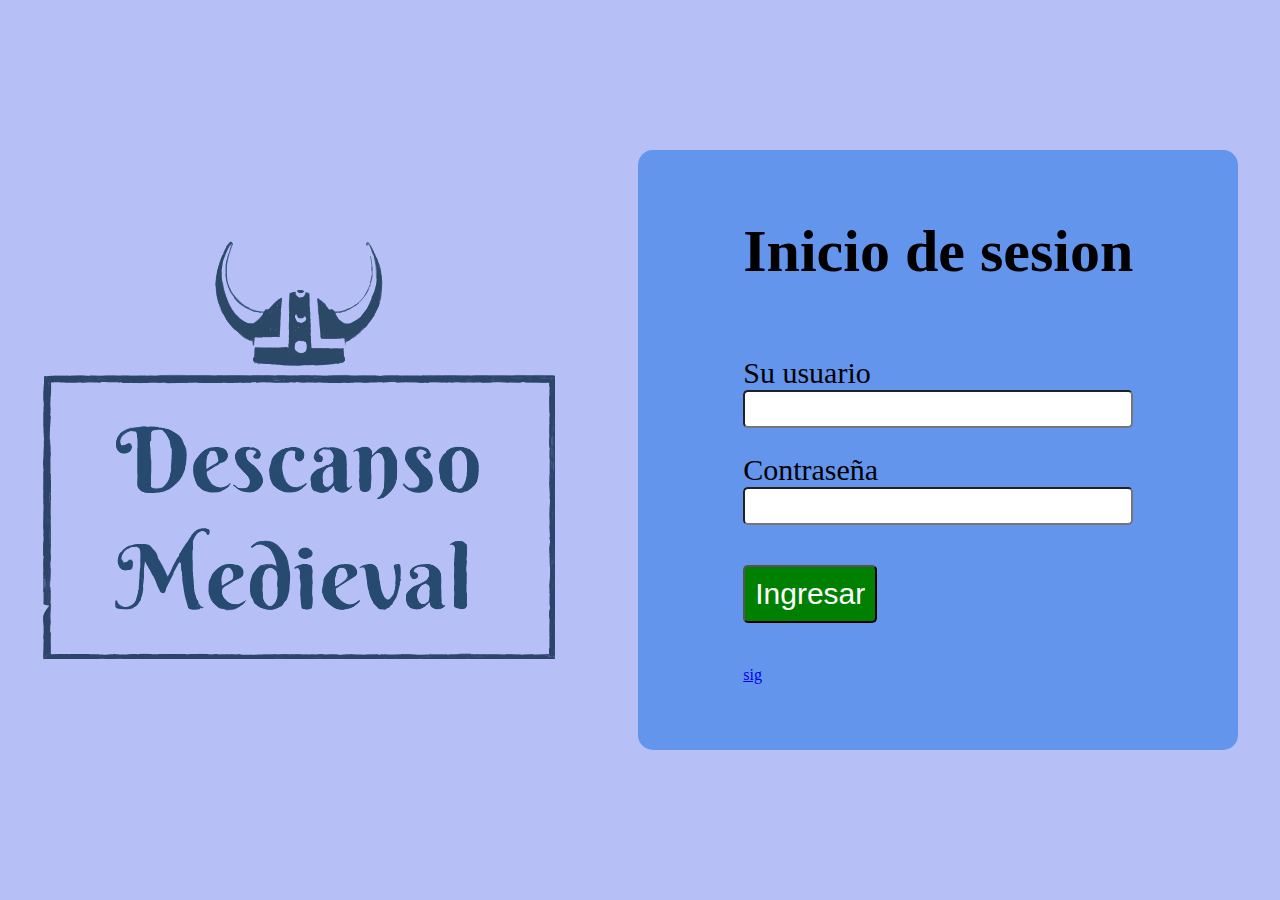
<file: index.html>
<!DOCTYPE html>
<html lang="es">
<head>
    <LINK REL=StyleSheet HREF="design.css" TYPE="text/css" MEDIA=screen>
    <meta charset="UTF-8">
    <meta name="viewport" content="width=device-width, initial-scale=1.0">
    <title>Inicio de sesion</title>
</head>
<body>
    <div>
        <img src = 'logo.png'>
    <div>
    <div id="sesion">
        
        <form action="">
            <h3>Inicio de sesion</h3>
            <label for="User">Su usuario</label><br>
            <input type="text" id="User" name="User" value=""><br>                       
            <label for="Pass">Contraseña</label><br>
            <input type="password" id="Pass" name="Pass" value=""><br>
            <input type="submit" id="aceptar" value="Ingresar"><br><br>
            <a href="OpcionesRecepcionistas.html" target="_blank">sig</a>
        </form>     
    </div>
</body>
</html>
</file>
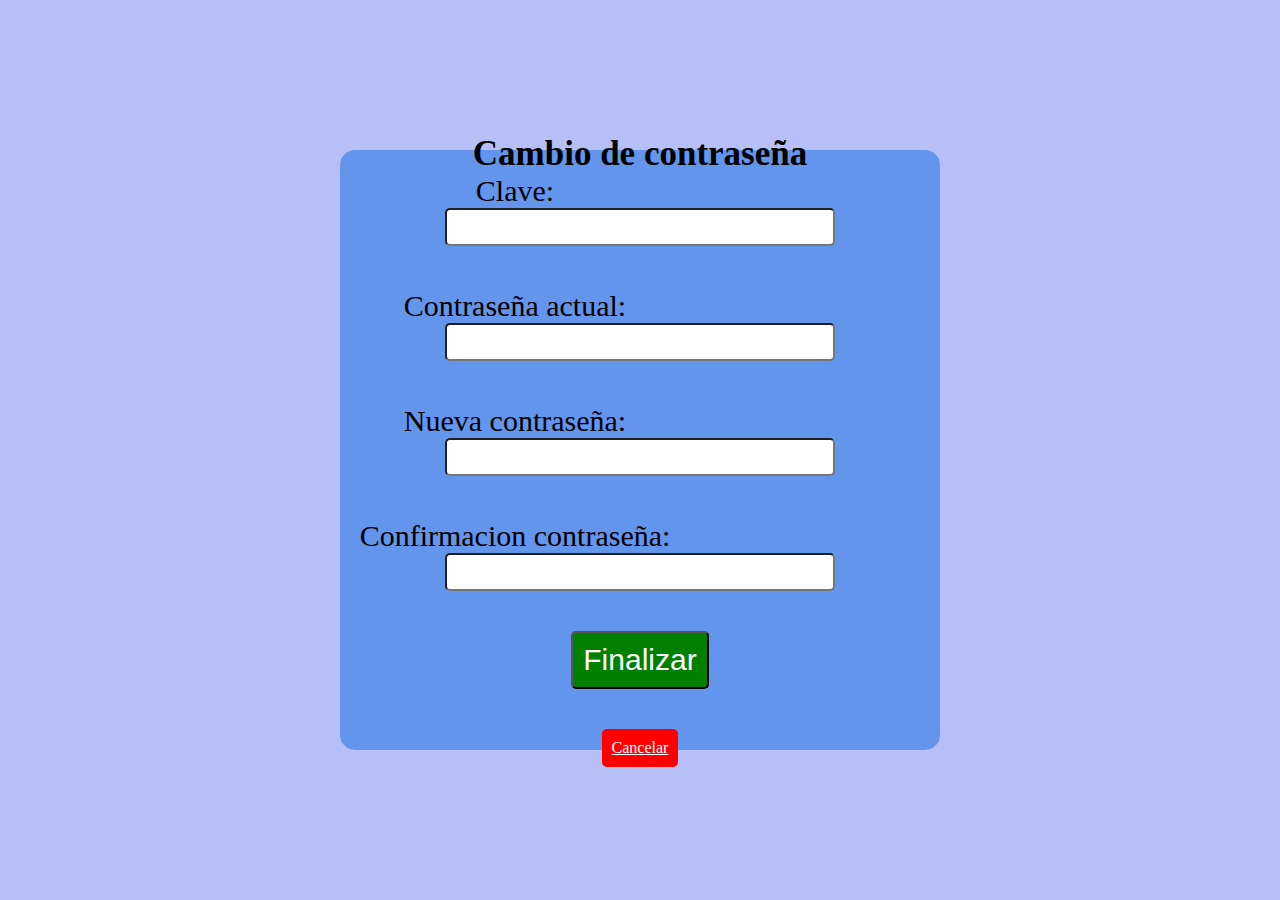
<file: CambioPass.html>
<!DOCTYPE html>
<html lang="es">
<head>
    <meta charset="UTF-8">
    <LINK REL=StyleSheet HREF="design.css" TYPE="text/css" MEDIA=screen>
    <meta name="viewport" content="width=device-width, initial-scale=1.0">
    <title>Extras</title>
</head>
<body>
    <div id="recep">
        <div id="sesion">
            <form action="Client">
                <h4>Cambio de contraseña</h4>
                <label>Clave:</label>
                <input type="text" id="recForm" name="key" value=""><br>
                <label>Contraseña actual:</label>
                <input type="password" id="recForm" name="oldPass" value=""><br>
                <label>Nueva contraseña:</label>
                <input type="password" id="recForm" name="newPass" value=""><br>
                <label>Confirmacion contraseña:</label>
                <input type="password" id="recForm" name="Confirmacion" value="">
                <input type="submit" id= "aceptar" value="Finalizar">
                <a href="OpcionesRecepcionistas.html" id= "cancelar" target="_blank">Cancelar</a>
               
            </form>
        </div>
    </div>
    
</body>
</html>
</file>
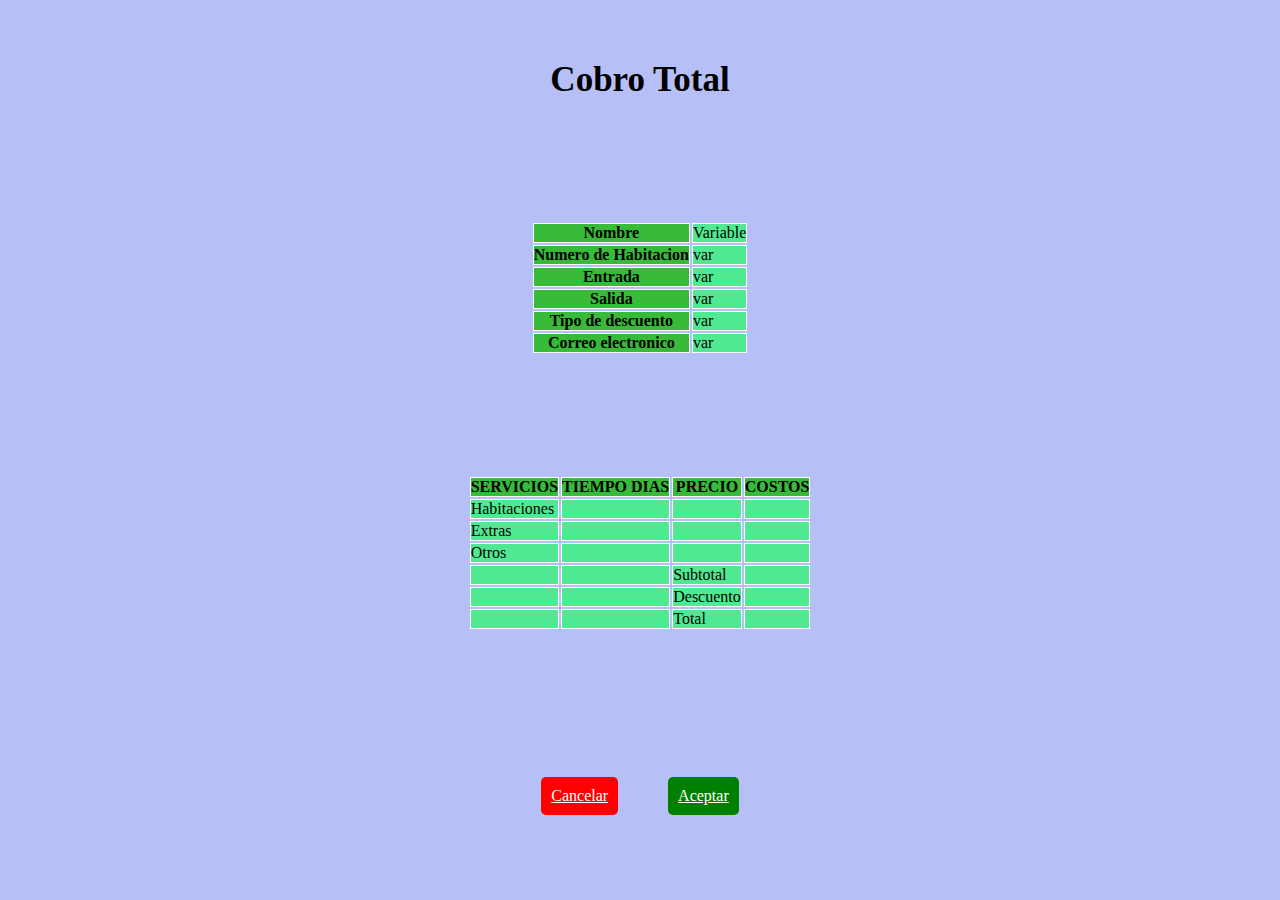
<file: CobroTotal.html>
<!DOCTYPE html>
<html lang="en">
<head>
    <meta charset="UTF-8">
    <LINK REL=StyleSheet HREF="design.css" TYPE="text/css" MEDIA=screen>
    <meta name="viewport" content="width=device-width, initial-scale=1.0">
    <title>Cobro Total</title>
</head>
<body>
    <div id ="Tablas">
        <h3>Cobro Total</h3>
        <table>
            <tr>
                <th>Nombre</th>
                <td>Variable</td>
            </tr>
            <tr>
                <th>Numero de Habitacion</th>
                <td>var</td>
            </tr>
            <tr>
                <th>Entrada</th>
                <td>var</td>
            </tr>
            <tr>
                <th>Salida</th>
                <td>var</td>
            </tr>
            <tr>
                <th>Tipo de descuento</th>
                <td>var</td>
            </tr>
            <tr>
                <th>Correo electronico</th>
                <td>var</td>
            </tr>
        </table>
        <!--wmpieza tabla dos!-->
        <table>
            <tr>
                <th>SERVICIOS</th>
                <th>TIEMPO DIAS</th>
                <th>PRECIO</th>
                <th>COSTOS</th>
            </tr>
            <tr>
                <td>Habitaciones</td>
                <td></td>
                <td></td>
                <td></td>
                
            </tr>
            <tr>
                <td>Extras</td>
                <td></td>
                <td></td>
                <td></td>
                
            </tr>
            <tr>
                <td>Otros</td>
                <td></td>
                <td></td>
                <td></td>
                
            </tr>
            <tr>
                <td></td>
                <td></td>
                <td>Subtotal</td>
                <td></td>  
            </tr>
            <tr>
                <td></td>
                <td></td>
                <td>Descuento</td>
                <td></td>
            </tr>
            <tr>
                <td></td>
                <td></td>
                <td>Total</td>
                <td></td>
            </tr>
        </table>
        <div id="BtnHorizontal">
            <a href="OpcionesRecepcionistas.html" id= "cancelar" target="_blank">Cancelar</a>
            <a href="OpcionesRecepcionistas.html" id= "aceptar" target="_blank">Aceptar</a>
        </div>
    </div>
    
</body>
</html>
</file>
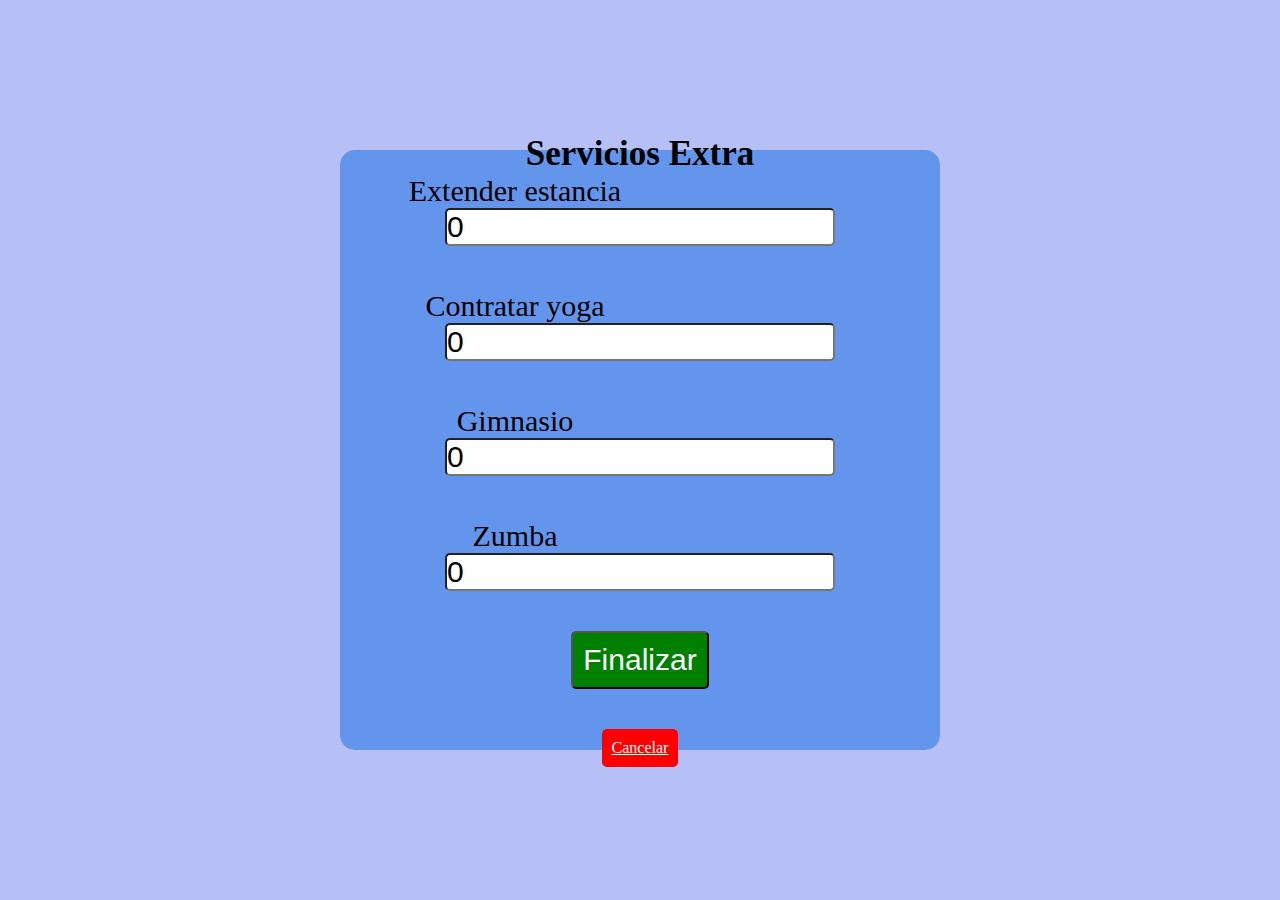
<file: extras.html>
<!DOCTYPE html>
<html lang="es">
<head>
    <meta charset="UTF-8">
    <LINK REL=StyleSheet HREF="design.css" TYPE="text/css" MEDIA=screen>
    <meta name="viewport" content="width=device-width, initial-scale=1.0">
    <title>Extras</title>
</head>
<body>
    <div id="recep">
        <div id="sesion">
            <form action="Client">
                <h4>Servicios Extra</h4>
                <label>Extender estancia</label>
                <input type="text" id="recForm" name="ExtEstancia" value="0"><br>
                <label>Contratar yoga</label>
                <input type="text" id="recForm" name="Yoga" value="0"><br>
                <label>Gimnasio</label>
                <input type="text" id="recForm" name="Gimnasio" value="0"><br>
                <label>Zumba</label>
                <input type="text" id="recForm" name="Zumba" value="0">
                <input type="submit" id= "aceptar" value="Finalizar">
                <a href="OpcionesRecepcionistas.html" id= "cancelar" target="_blank">Cancelar</a>
               
            </form>
        </div>
    </div>
    
</body>
</html>
</file>
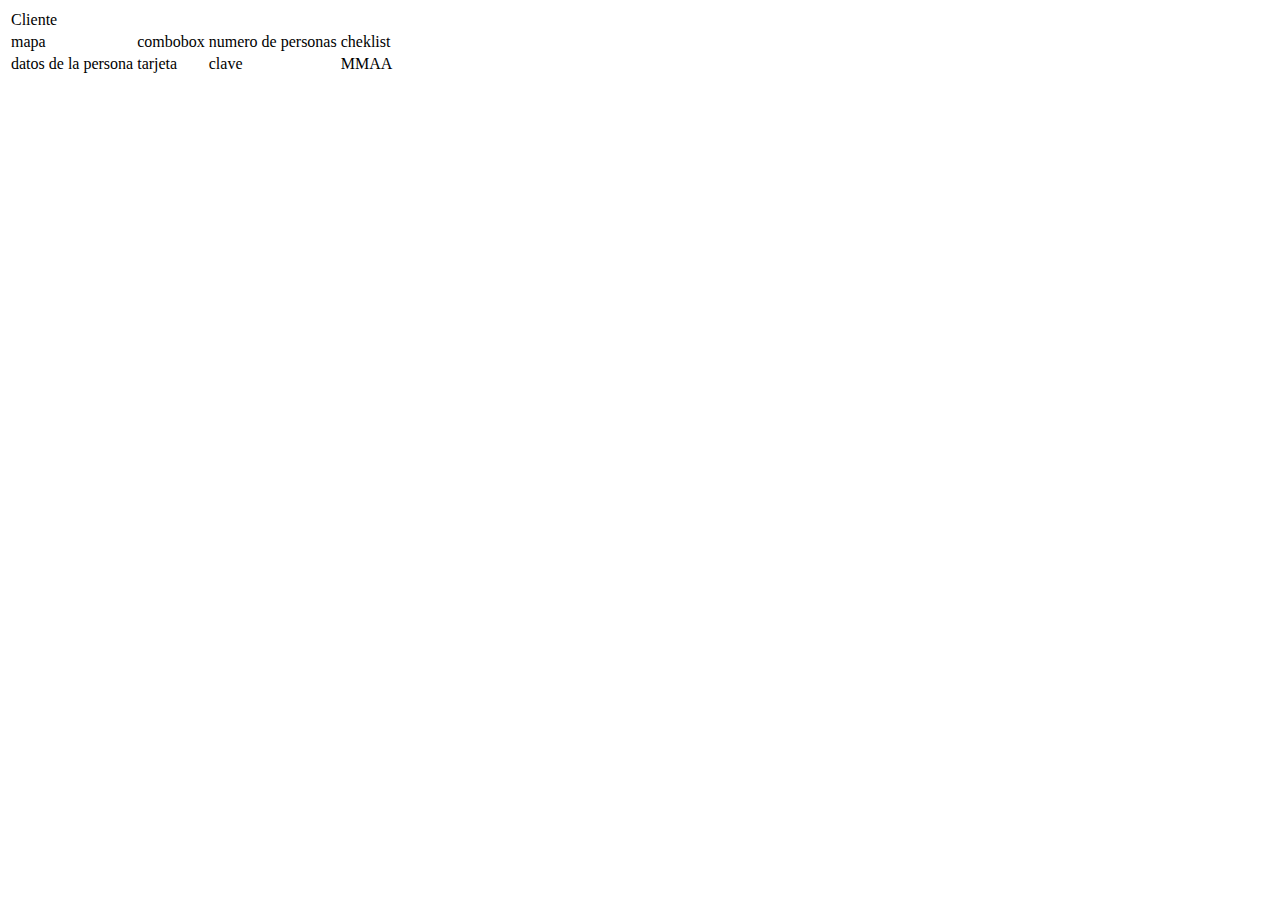
<file: intentoTabla.html>
<!DOCTYPE html>
<html lang="en">
<head>
    <meta charset="UTF-8">
    <meta name="viewport" content="width=device-width, initial-scale=1.0">
    <title>Document</title>
</head>
<body>
   
        <table class="tbl">

            <tr>
                <td>Cliente</td>
            </tr>
              <td>mapa</td>
          
              <td>combobox</td>
          
              <td>numero de personas</td>

              <td>cheklist</td>
          
            </tr>
          
            <tr>
          
              <td>datos de la persona</td>
          
              <td>tarjeta</td>
          
              <td>clave</td>

              <td>MMAA</td>
          
            </tr>
          
          </table>

</body>
</html>
</file>
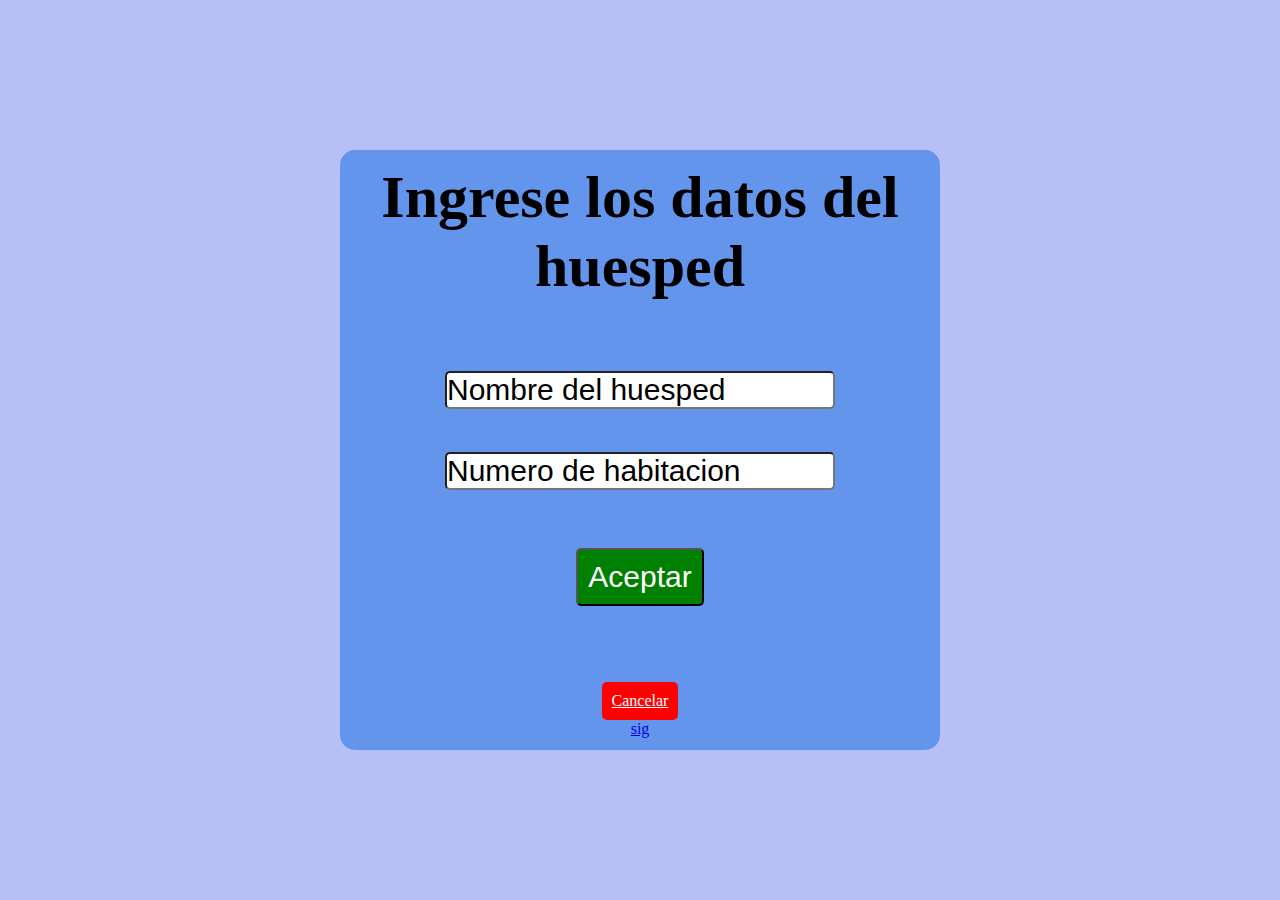
<file: Recepcionista.html>
<!DOCTYPE html>
<html lang="en">
<head>
    <meta charset="UTF-8">
    <LINK REL=StyleSheet HREF="design.css" TYPE="text/css" MEDIA=screen>
    <meta name="viewport" content="width=device-width, initial-scale=1.0">
    <title>Cobro de servicios extra</title>
</head>
<body>
    <div id="recep">
        <div id="sesion">
            <form action="Client">
                <h3>Ingrese los datos del huesped</h3>
                <input type="text" id="recForm" name="name" value="Nombre del huesped"><br>
                <input type="text" id="recForm" name="habitacion" value="Numero de habitacion"><br>
                <input type="submit" id= "aceptar" value="Aceptar"><br><br>
                <a href="OpcionesRecepcionistas.html" id= "cancelar" target="_blank">Cancelar</a>
                <a href="extras.html" target="_blank">sig</a>
            </form>
        </div>
    </div>
</body>
</html>
</file>
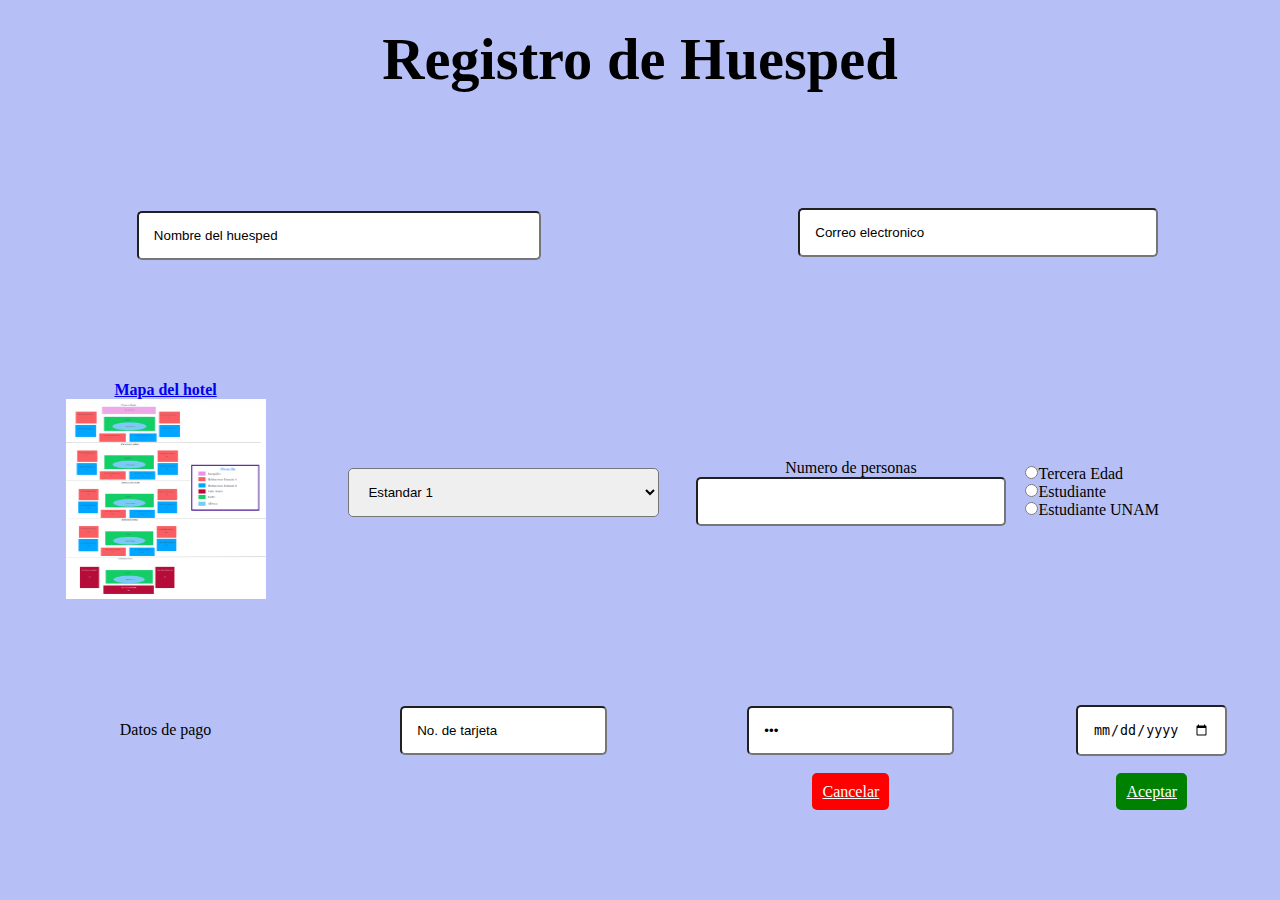
<file: RegistroHuesped.html>
<!DOCTYPE html>
<html lang="es">
<head>
    <meta charset="UTF-8">
    <LINK REL=StyleSheet HREF="design.css" TYPE="text/css" MEDIA=screen>
    <meta name="viewport" content="width=device-width, initial-scale=1.0">
    <title>Registro de huesped</title>
    
</head>
<body>
      <table class="tbl">

            <tr id = "Title">
                <td colspan="4"><h3>Registro de Huesped</h3></td>
            </tr>

            <tr id="Datos1">
                <td colspan="2"><input type="text" id="Huesped" name="Huesped" value="Nombre del huesped"><br></td>
                <td colspan="2"><input type="email" id="email" name="email" value="Correo electronico"><br></td>
            </tr>
                <td>
                    <a title="Mapas" href="mapa.html" target="_self"><h4>Mapa del hotel</h4><img src='Mapa.png' alt="Mapa" id = "mapas"></a>  
                </td>
            
                <td>
                    <select name="Habitacion" id="Combo">
                        <option value="estandar1">Estandar 1</option>
                        <option value="estandar2">Estandar 2</option>
                        <option value="juniorSuite">Junior Suite</option>
                    </select>
                </td>
            
                <td>
                    <label type="text">Numero de personas</label><br>
                    <input type="text" id="Combo" name="people" value=""><br>
                </td>

                <td>
                    <ul>
                        <input type="radio" name="Descuento" value="1">Tercera Edad<br>
                        <input type="radio" name="Descuento" value="2">Estudiante<br>  
                        <input type="radio" name="Descuento" value="3">Estudiante UNAM
                    </ul>
                </td>
            
            </tr>
          
            <tr id = "pagos">
          
              <td>Datos de pago</td>
          
              <td><input type="text" id="tarj" name="tarj" value="No. de tarjeta"></td>
          
              <td><input type="password" id="cvv" name="cvv" value="CVV"></td>

              <td><input type="date" id="numero" name="people" value=""></td>
          
            </tr>
            <tr>
                <td colspan="2"></td>
                <td><a href="OpcionesRecepcionistas.html" target="self_" id= "cancelar">Cancelar</a></td>
                <td><a href="index.html" target="self_" id= "aceptar" >Aceptar</a></td>
            </tr>
          
          </table>
    
</body>
</html>
</file>
<file: design.css>
/*Todo*/
* {
	margin: 0;
	padding: 0;
    box-sizing: border-box;
}

/*Todos cuerpos*/
body {
    background-color: #B6C0F7;
	background-position: center;
	background-size: cover;
	background-repeat: no-repeat;
    background-attachment: fixed;
    display: flex;
}

body>div {
	display: flex;
	flex-direction: row;
    justify-content: space-around;
	align-items: center;
	
	height: 100%;
	width: 100%;
	top: 0;
	left: 0;
	position: absolute;
	overflow-y: auto;
}

/*Cuadro de formulario de inicio de sesion*/

body #sesion{
    background-color: cornflowerblue;
    display: flex;
	flex-direction: row;
    justify-content: center;
    align-items: center;  
    align-content: flex-start;
    height: 600px; 
    width: 600px;
    border-radius: 15px;
}

body #sesion h3{
   font-size: 60px;
   margin-bottom: 70px;

}

body #sesion form label{
    
    font-size: 30px;
    padding-right: 250px;
}

body #sesion form input{
    font-size: 30px;
    margin-bottom: 25px;
    border-radius: 5px;

}

/*PAgina menu*/

#todo{
    display: flex;
    flex-direction: column;
}

/* menu */

#menu ul {
    position: relative;
    display:flex;
    flex-direction: row;
    align-items: center;
    justify-content: flex-start;
    align-content: center;
    list-style:none;
    background-color: #BBBFC5;
    padding:0px;
   }
   
   /* enlaces del menu */
   
   #menu ul a {
    display:flex;
    flex-direction: row;
    justify-content:space-between;
    display:block;
    color:black;
    text-decoration:none;
    font-weight:400;
    font-size:15px;
    padding:25px;
    font-family:"HelveticaNeue", "Helvetica Neue", Helvetica, Arial, sans-serif;
    text-transform:uppercase;
    letter-spacing:1px;
    align-items: initial;
   }
   
   /* items del menu */
   
   #menu ul li {
    margin: 50px;
    background-color: white;
    margin: 20px;
    padding:0;
    border-radius: 5px;
    z-index: 21;
   }
   
   /* efecto al pasar el ratón por los items del menu */
   
   #menu ul li:hover {
    background:#5b78a7;
   }

   /*Logo de pagina recepcionistas*/
   body #logoCentral{
       display: flex;
       justify-content: center;
       align-items: center;
   }

   .tbl {
       position: absolute;
       text-align: center;
       width: 100%;
       height: 90%;
   }

   .tbl #Title{
       font-size: 50px;
   }

   .tbl #Datos1 td input {
       margin-top: 8%;
       width: 60%;
       border-radius: 5px;
       padding: 15px;
   }

   .tbl #Combo{
    width: 90%;
    border-radius: 5px;
    padding: 15px;
   }

  
   .tbl ul{
       text-align: left;
       padding: 0px;
       margin: 0px;
   }

  #mapas{
       height: 200px;
       width: 200px;
       justify-content: left;
       z-index:40;

       }

  .tbl #pagos td input {
        width: 60%;
        border-radius: 5px;
        padding: 15px;
    }
 
    #cancelar{
        background-color: red;
        margin-top: 15px;
        padding: 10px;
        border-radius: 5px;
        color: white;
    }

    #cancelar:hover{
        background-color: darkred;
    }

    #aceptar{
        background-color: green;
        margin-top: 15px;
        padding: 10px;
        border-radius: 5px;
        color: white;
    }

    #aceptar:hover{
    background-color: darkcyan;
    }

    #Central{
    display: flex;
    flex-direction: column;
    position: relative;
    float: center;
    justify-content: center;
    width: 100%;
    height: 100%;

    }

    #Central h3{
        position: relative;
        font-size: 40px;
    }

    #Central img{
        position: relative;
        height: 100%;
        width: 1000px;

    }

    #recep {
        justify-content: center;
    }

    #recep h3{
        text-align: center;
    }

    #recep form{
        display: flex;
        flex-direction: column;
        justify-content: center;
        align-content: center;
        align-items: center;  
    }

    #recep h4{
        font-size: 35px;
    }

    #Tablas{
        display: flex;
        flex-direction: column;
    }

    #Tablas h3{
        font-size: 35px;
    }

    #Tablas th{
        background-color: rgb(56, 187, 56);
        border: white solid 1px;
    }
    #Tablas td{
        background-color: rgb(79, 233, 146);
        border: white solid 1px;
    }

    #BtnHorizontal{
        display: flex;
        flex-direction: row;
        justify-content: space-around;
    }

    #BtnHorizontal a{
        margin: 25px;
    }
</file>
